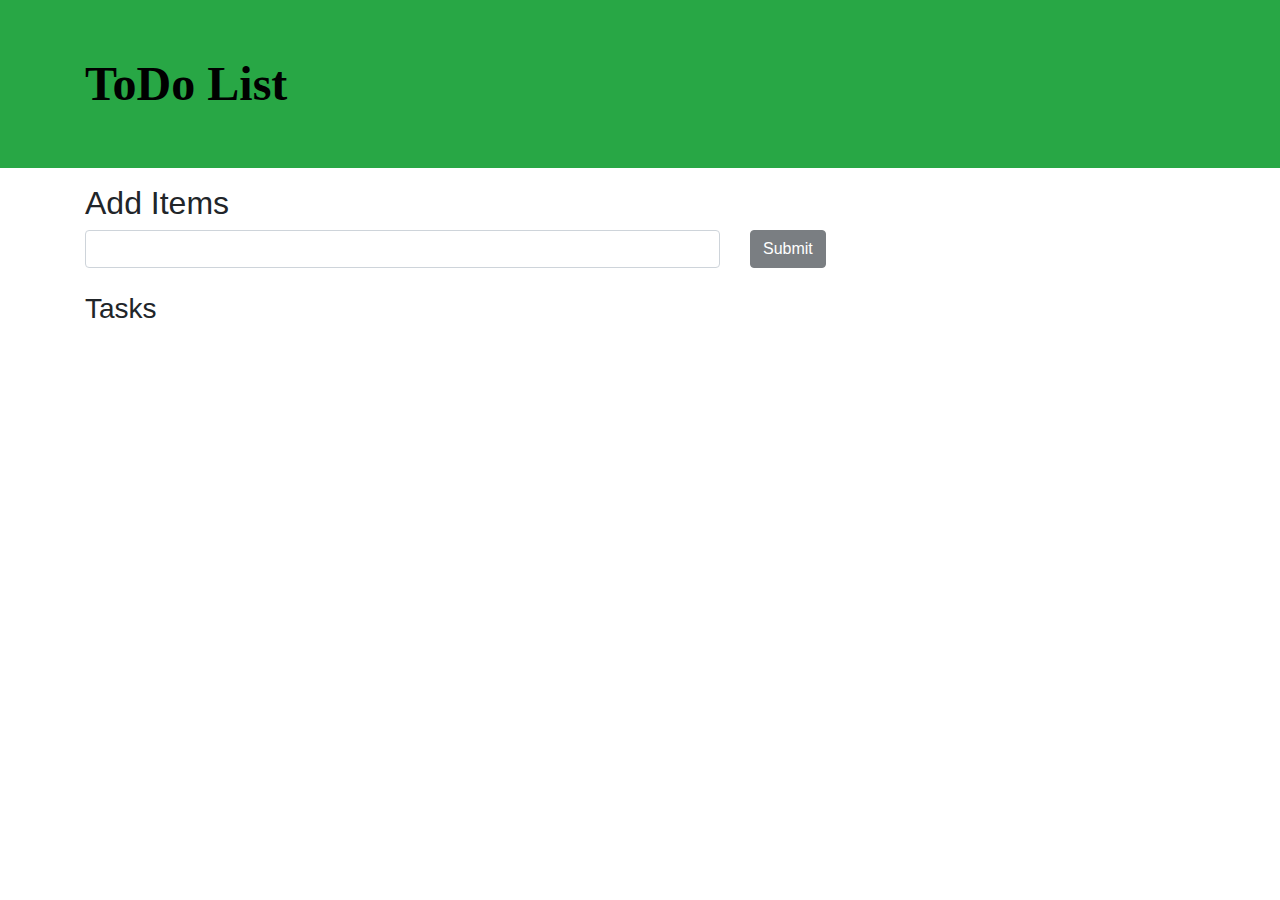
<file: index.html>
<!DOCTYPE html>
<html lang="en">
<head>
	<meta charset="UTF-8">
	<meta http-equiv="X-UA-Compatible" content="IE=edge">
	<meta name="viewport" content="width=device-width, initial-scale=1.0">
	<title>Task List</title>
	<link rel="stylesheet" href="https://stackpath.bootstrapcdn.com/bootstrap/4.3.1/css/bootstrap.min.css"
		integrity="sha384-ggOyR0iXCbMQv3Xipma34MD+dH/1fQ784/j6cY/iJTQUOhcWr7x9JvoRxT2MZw1T"
		crossorigin="anonymous">
</head>
<body>
	<header class="bg-success text-white p-5">
		<div class="container">
			<div class="row">
				<div class="col-lg-12 col-md-12 col-sm-12">
					<font face="Comic sans MS"
						size="11" color="black">
						<strong>ToDo List</strong>
					</font>
					
				</div>
			</div>
		</div>
	</header>

	<div class="container mt-3">
		<h2>Add Items</h2>

		<label id="lblsuccess" class="text-success"
				style="display: none;">
		</label>
		
		<form id="addForm">
			<div class="row">
				<div class="col-lg-7 col-md-7 col-sm-7">

					<input type="text" onkeyup=
						"toggleButton(this, 'submit')"
						class="form-control" id="item">
				</div>

				<div class="col-lg-5 col-md-5 col-sm-5">
				<input type="submit" class="btn btn-dark"
						id="submit" value="Submit" disabled>
				</div>
			</div>
		</form>

		<h3 class="mt-4">Tasks</h3>

		<form id="addForm">
			<ul class="list-group" id="items"></ul>
		</form>
	</div>
	<script src="main.js"></script>
</body>
</html>
</file>
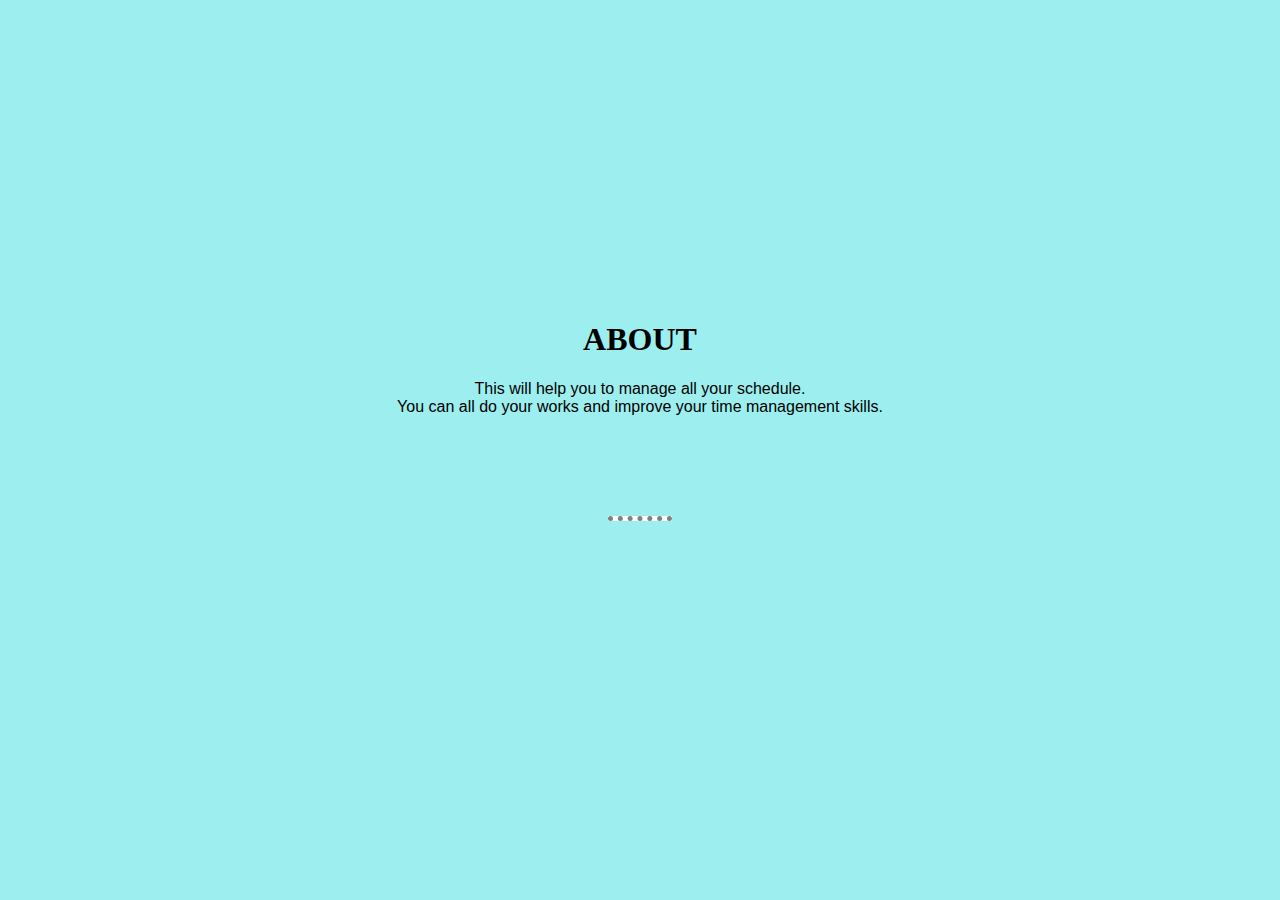
<file: to_do_list/about.html>
<!DOCTYPE html>
<html lang="en">

<head>
    <meta charset="UTF-8">
    <meta http-equiv="X-UA-Compatible" content="IE=edge">
    <meta name="viewport" content="width=device-width, initial-scale=1.0">
    <title>To-do List</title>
    <style>
        #abt {
            font-family: Georgia, 'Times New Roman', Times, serif;
            justify-content: center;
            text-align: center;
            position: relative;
            top: 300px;

        }

        #para {
            font-family: Arial, Helvetica, sans-serif;
            justify-content: center;
            text-align: center;
            position: relative;
            top: 300px;
        }

        body {
            justify-content: center;
            background-color: rgb(157, 239, 239);

        }

        hr {
            background-color: white;
            border-style: dotted none none;
            width: 5%;
            border-color: grey;
            border-width: 5px;
            margin: 100px auto 100px auto;
            position: relative;
            top: 300px;
        }
    </style>
</head>

<body>
    <h1 id="abt">ABOUT</h1>
    <p id="para">This will help you to manage all your schedule. <br>
        You can all do your works and improve your time management skills.</p>
    <hr>
</body>

</html>
</file>
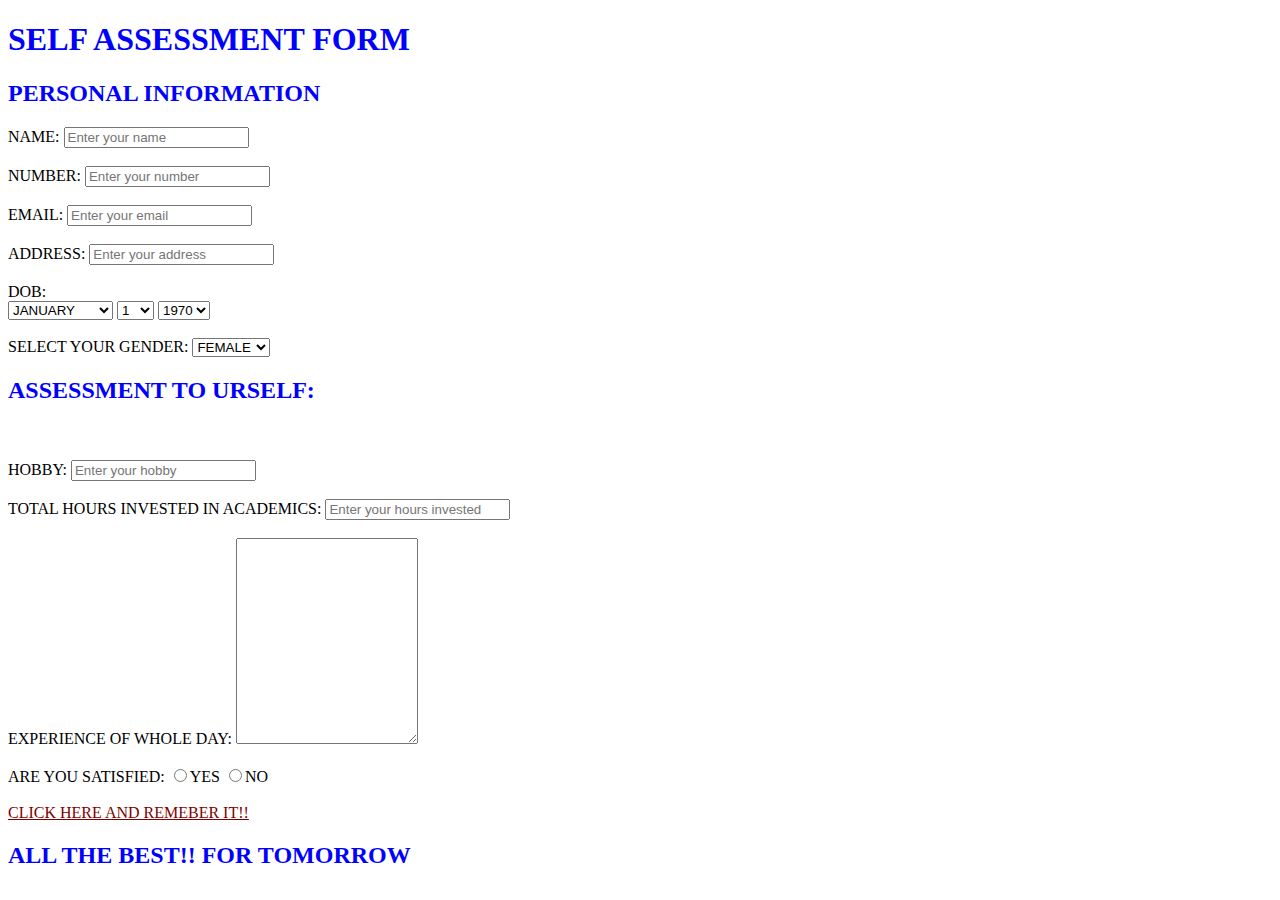
<file: to_do_list/FORM/form.html>
<!DOCTYPE html>
<html lang="en">

<head>
    <meta charset="UTF-8">
    <meta http-equiv="X-UA-Compatible" content="IE=edge">
    <meta name="viewport" content="width=device-width, initial-scale=1.0">
    <link rel="stylesheet" href="form.css">
    <title>Document</title>
</head>

<body>
    <h1>SELF ASSESSMENT FORM</h1>
    <form>
        <h2>PERSONAL INFORMATION</h2>
        <label id="name" name="name">NAME:
            <input type="text" placeholder="Enter your name" required>
        </label>
        <br>
        <br>
        <label id="number" name="number">NUMBER:
            <input type="text" placeholder="Enter your number" required>
        </label>
        <br>
        <br>
        <label id="email" name="email">EMAIL:
            <input type="email" placeholder="Enter your email" required>
        </label>
        <br>
        <br>
        <label id="address" name="address">ADDRESS:
            <input type="text" placeholder="Enter your address" required>
        </label>
        <br>
        <br>
        <label>DOB:<br>
            <select type="text" placeholder="">
                <option value="MONTH">JANUARY</option>
                <option value="MONTH">FEBRUARY</option>
                <option value="MONTH">MARCH</option>
                <option value="MONTH">APRIL</option>
                <option value="MONTH">MAY</option>
                <option value="MONTH">JUNE</option>
                <option value="MONTH">JULY</option>
                <option value="MONTH">AUGUST</option>
                <option value="MONTH">SEPTEMBER</option>
                <option value="MONTH">OCTOBER</option>
                <option value="MONTH">NOVEMBER</option>
                <option value="MONTH">DECEMBER</option>
            </select>
            <select type="text" placeholder="">
                <option value="DAY">1</option>
                <option value="DAY">2</option>
                <option value="DAY">3</option>
                <option value="DAY">4</option>
                <option value="DAY">5</option>
                <option value="DAY">6</option>
                <option value="DAY">7</option>
                <option value="DAY">8</option>
                <option value="DAY">9</option>
                <option value="DAY">10</option>
                <option value="DAY">11</option>
                <option value="DAY">12</option>
                <option value="DAY">13</option>
                <option value="DAY">14</option>
                <option value="DAY">15</option>
                <option value="DAY">16</option>
                <option value="DAY">17</option>
                <option value="DAY">18</option>
                <option value="DAY">19</option>
                <option value="DAY">20</option>
            </select>
            <select type="text" placeholder="">
                <option value="YEAR">1970</option>
                <option value="YEAR">1972</option>
                <option value="YEAR">1973</option>
                <option value="YEAR">1974</option>
                <option value="DAY">1980</option>
                <option value="YEAR">1981</option>
                <option value="YEAR">1984</option>
                <option value="YEAR">1990</option>
                <option value="YEAR">1991</option>
                <option value="YEAR">1994</option>
            </select>
        </label>
        <br>
        <br>
        <label for="gender">SELECT YOUR GENDER:
            <select name="gender">
                <option value="male">MALE</option>
                <option value="female" selected>FEMALE</option>
                <option value="others">OTHERS</option>
            </select>
        </label>
        <h2>ASSESSMENT TO URSELF:</h2>
        <br>
        <br>
        <label id="hobby" name="hobby">HOBBY:
            <input type="text" placeholder="Enter your hobby">
        </label>
        <br>
        <br>
        <label id="hours" name="hours">TOTAL HOURS INVESTED IN ACADEMICS:
            <input type="text" placeholder="Enter your hours invested">
        </label>
        <br>
        <br>
        <label id="experience" name="experience">EXPERIENCE OF WHOLE DAY:
            <textarea id="experience" name="experience" placeholder="write your total experience of day" ....
                style="height:200px">
            </textarea>
        </label>
        <br>
        <br>
        <label for="stay" name="">ARE YOU SATISFIED:
            <input type="radio" name="stay" value="yes">YES
            <input type="radio" name="stay" value="no">NO
        </label>
        <br>
        <br>
        <a href="moti.png">CLICK HERE AND REMEBER IT!!</a>

    </form>
    <h2>ALL THE BEST!! FOR TOMORROW</h2>
</body>

</html>
</file>
<file: to_do_list/FORM/form.css>
h1 {
    color: blue;
}

h2 {
    color: blue;
}

label {
    color: black;
}

a {
    color: maroon;
}
</file>
